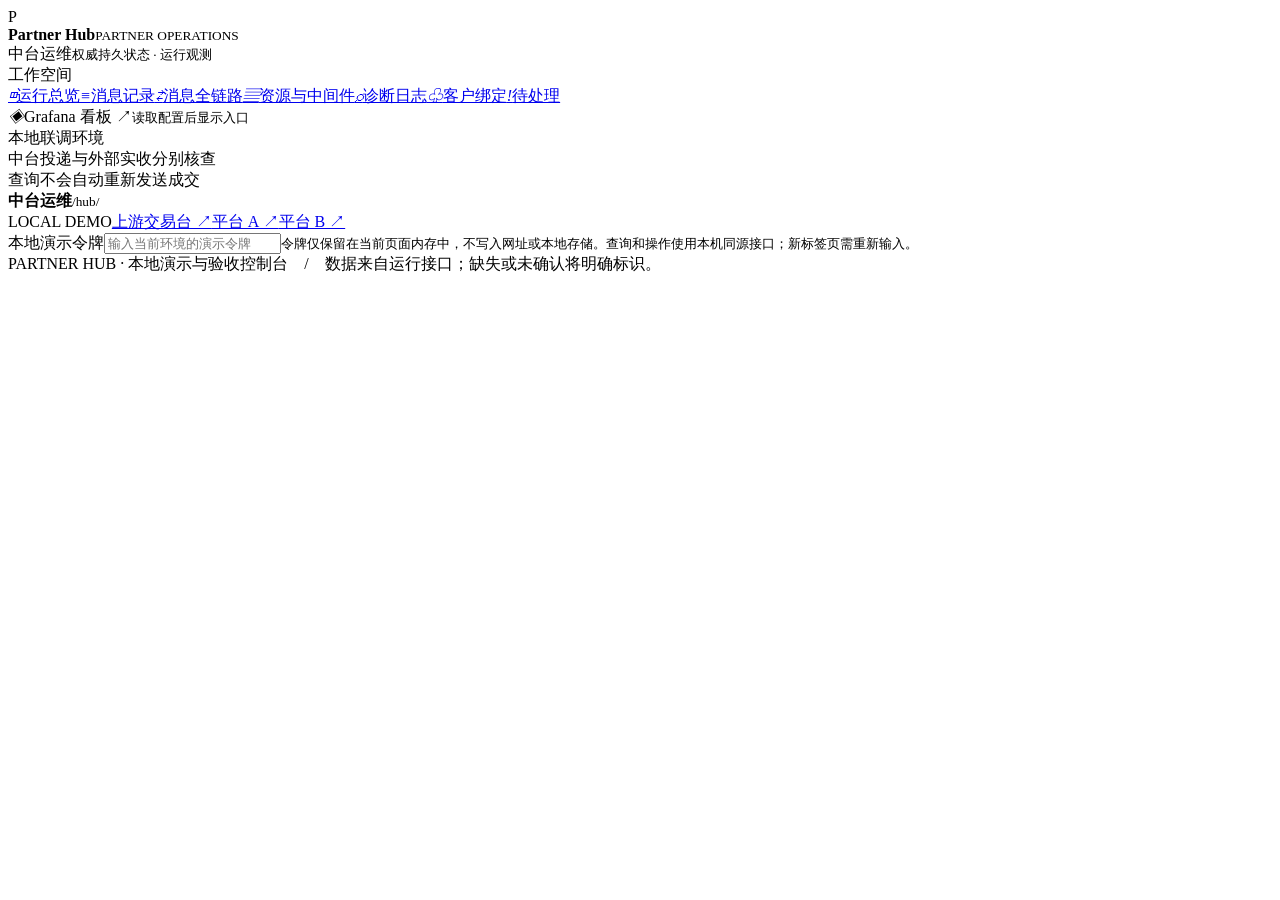
<file: web/hub/index.html>
<!doctype html><html lang="zh-CN"><head><meta charset="utf-8"><meta name="viewport" content="width=device-width,initial-scale=1"><title>中台运维 · Partner Hub</title><style>/*CONSOLE_CSS*/</style></head><body class="hub-console"><aside><div class="brand"><div class="brand-icon">P</div><div><strong>Partner Hub</strong><small>PARTNER OPERATIONS</small></div></div><div class="workspace">中台运维<small>权威持久状态 · 运行观测</small></div><div class="nav-label">工作空间</div><nav><a class="nav-item" href="#overview" data-nav="overview"><i aria-hidden="true">◫</i><span>运行总览</span></a><a class="nav-item" href="#messages" data-nav="messages"><i aria-hidden="true">≡</i><span>消息记录</span></a><a class="nav-item" href="#chain" data-nav="chain"><i aria-hidden="true">⇄</i><span>消息全链路</span></a><a class="nav-item" href="#infra" data-nav="infra"><i aria-hidden="true">▤</i><span>资源与中间件</span></a><a class="nav-item" href="#logs" data-nav="logs"><i aria-hidden="true">⌕</i><span>诊断日志</span></a><a class="nav-item" href="#bindings" data-nav="bindings"><i aria-hidden="true">♧</i><span>客户绑定</span></a><a class="nav-item" href="#attention" data-nav="attention"><i aria-hidden="true">!</i><span>待处理</span></a><div class="nav-external"><a id="grafana-link" class="nav-item" target="_blank" rel="noopener noreferrer" aria-disabled="true"><i aria-hidden="true">◈</i><span>Grafana 看板 ↗</span></a><small id="grafana-status">读取配置后显示入口</small></div></nav><div class="sidebar-foot">本地联调环境<br>中台投递与外部实收分别核查<br>查询不会自动重新发送成交</div></aside><header class="topbar"><div><strong>中台运维</strong><small>/hub/</small></div><div class="toplinks"><span class="env">LOCAL DEMO</span><a href="/mock/upstream/" target="_blank" rel="noopener noreferrer">上游交易台 ↗</a><a href="/mock/p1/" target="_blank" rel="noopener noreferrer">平台 A ↗</a><a href="/mock/p2/" target="_blank" rel="noopener noreferrer">平台 B ↗</a></div></header><main><section class="panel token-panel"><div class="panel-body"><label>本地演示令牌<input id="token" type="password" autocomplete="off" placeholder="输入当前环境的演示令牌"></label><small>令牌仅保留在当前页面内存中，不写入网址或本地存储。查询和操作使用本机同源接口；新标签页需重新输入。</small></div></section><div data-view="overview" data-title="运行总览" hidden><div class="heading"><div><div class="eyebrow">PARTNER HUB / LOCAL WORKSPACE</div><h1>运行总览</h1><p>监控中台接入、路由、投递与归档，以及自身依赖的 MySQL / Redis / Kafka；平台结果仅表示中台观察到的投递事实。</p></div></div><div class="buttons snapshot-toolbar"><label>观察窗口<select id="metric-window"><option value="15m">最近 15 分钟</option><option value="1h">最近 1 小时</option><option value="6h">最近 6 小时</option></select></label><button id="refresh-metrics" class="primary">刷新运行快照</button></div><p id="metrics-status" role="status">尚未查询；页面只读取后台缓存，不直接探测依赖。</p><div id="metric-overview" class="cards"></div><section class="panel" id="trend-section"><div class="panel-head"><div><h2>入口速率历史</h2></div></div><div class="panel-body"><div id="metric-trend" class="empty">暂无趋势；等待真实采样积累。</div><small>折线来自 Prometheus 历史采样；横轴为实际时间，纵轴为每秒请求数。缺失采样保留断点，刷新读取后台缓存。</small></div></section><section class="panel" id="health-section"><div class="panel-head"><div><h2>依赖与链路健康</h2></div></div><div class="panel-body"><p class="muted">仅中台实例、业务后台采样与自有中间件。采样正常不等于平台投递成功，也不代表外部平台内部健康。</p><div id="metric-health" class="empty">尚未查询</div></div></section><section class="panel"><div class="panel-head"><div><h2>业务链路关键指标</h2></div></div><div class="panel-body"><div class="flow"><div class="flow-node">入口接收<br><small>全输入 / 拒绝 / 未确认</small></div><span class="flow-arrow">→</span><div class="flow-node">绑定路由<br><small>权威关系与固定目标</small></div><span class="flow-arrow">→</span><div class="flow-node">A / B 首轮投递<br><small>按平台和投递结果</small></div><span class="flow-arrow">→</span><div class="flow-node">归档 / 有限恢复<br><small>责任保存与后续尝试</small></div></div><div id="business-charts" class="business-charts"></div><details id="business-raw"><summary>查看指标明细与原始维度</summary><div id="metric-business"></div></details></div></section></div><div data-view="messages" data-title="消息记录" hidden><div class="heading"><div><div class="eyebrow">PARTNER HUB / LOCAL WORKSPACE</div><h1>消息记录</h1><p>已接管成交与诊断记录分别展示。traceId 可能重复，查询返回所有匹配的分页记录。</p></div></div><section class="panel"><div class="panel-head"><div><h2>查询消息与投递</h2></div></div><div class="panel-body"><form id="form"><label>记录类型<select id="kind"><option value="messages">成交消息</option><option value="deliveries">平台投递任务</option><option value="anomalies">接入异常</option></select></label><label>平台<select id="platform"><option value="">全部</option><option value="PLATFORM_A">平台 A</option><option value="PLATFORM_B">平台 B</option></select></label><label>客户号<input id="client" maxlength="128"></label><label>traceId · 精确匹配<input id="trace-filter" maxlength="128"></label><label>当前消息状态<select id="status-filter"><option value="">全部</option><option value="SUCCEEDED">投递成功</option><option value="RECOVERY_PENDING">恢复中</option><option value="NEEDS_ATTENTION">待人工处理</option><option value="NO_ROUTE">无投递目标</option></select></label><label>起始时间<input id="from-filter" type="datetime-local"></label><label>结束时间<input id="to-filter" type="datetime-local"></label><label>标识查询<input id="id" maxlength="128" placeholder="msgId / deliveryId / eventId"></label><label>标识类型<select id="detail"><option value="message">消息详情</option><option value="attempts">投递尝试</option><option value="event">绑定事件</option></select></label><button id="query" type="submit">查询持久记录</button></form></div></section><section class="panel"><div class="panel-head"><div><h2>查询结果</h2></div></div><div class="panel-body"><p id="status" role="status">等待查询</p><div id="message-table" class="empty">输入筛选条件后查询；查询不会发起投递。</div><div class="table-foot"><span>每页 20 条；当前状态与首轮事实分别保留。</span><div class="buttons"><button id="next" disabled>下一页</button><button id="poll">刷新 10 次</button><button id="stop">停止刷新</button></div></div><details><summary>原始响应 · 辅助核查</summary><pre id="result"></pre></details></div></section></div><div data-view="chain" data-title="消息全链路" hidden><div class="heading"><div><div class="eyebrow">PARTNER HUB / LOCAL WORKSPACE</div><h1>消息全链路</h1><p>仅展示已记录的时间和事实；外部实际接收通过独立平台接口核查。</p></div></div><section class="panel"><div class="panel-head"><div><h2>查找一条成交</h2></div></div><div class="panel-body"><form id="chain-form"><label>查找方式<select id="chain-kind"><option value="msgId">消息标识 msgId</option><option value="traceId">跟踪标识 Trace ID</option></select></label><label><span id="chain-query-label">完整 msgId</span><input id="chain-id" maxlength="128" size="42" required placeholder="输入完整消息标识"></label><button id="load-chain" type="submit">查询完整链路</button></form><p id="chain-status" role="status">支持 msgId 或 Trace ID 精确查找；相同 Trace ID 的消息分别查看。</p><div id="chain-trace-results" hidden><p id="chain-match-status" role="status"></p><div id="chain-matches"></div><button id="chain-trace-next" type="button" disabled>下一页匹配消息</button></div></div></section><div id="chain-detail"></div><div id="chain-waterfall"></div><div id="attempts-detail"></div><section class="panel"><div class="panel-head"><div><h2>相关实际接收</h2></div></div><div class="panel-body"><div id="related-receipts" class="empty">选择某个平台的固定 UID 查询。UID + traceId 不能唯一匹配某条消息或某次重试。</div></div></section></div><div data-view="infra" data-title="资源与中间件" hidden><div class="heading"><div><div class="eyebrow">PARTNER HUB / LOCAL WORKSPACE</div><h1>资源与中间件</h1><p>按中台实例对比进程资源，查看自有 MySQL / Redis / Kafka。外部平台内部资源不纳入本页，未采集与不可用不会伪装为零。</p></div></div><section class="panel"><div class="panel-head"><div><h2>资源快照</h2></div></div><div class="panel-body"><div class="buttons"><button id="refresh-infra" class="primary">刷新资源快照</button></div><p id="infra-status" role="status">尚未查询</p><div class="tabs"><button data-infra="instances" aria-selected="true">应用实例</button><button data-infra="mysql">MySQL</button><button data-infra="redis">Redis</button><button data-infra="kafka">Kafka</button></div><div class="infra-toolbar"><div class="tabs" aria-label="资源展示方式"><button data-infra-mode="compare" aria-pressed="true">实例对比</button><button data-infra-mode="detail" aria-pressed="false">单实例详情</button></div><label id="infra-instance-label" hidden>选择实例<select id="infra-instance" aria-label="选择实例"></select></label></div><p class="muted">两种视图共用当前快照，切换不重新采样。共享资源单独展示，不重复计入实例。</p><div id="infra-metrics">尚无样本</div><div class="note">宿主机磁盘、Docker 容器实际限额与 Kafka JVM / GC：当前未采集。不把 Redis 配置 maxmemory 或 Kafka Xmx 当作容器资源上限。</div></div></section><section class="panel"><div class="panel-head"><div><h2>平台发送配置</h2></div></div><div class="panel-body"><button id="load-platforms">读取本实例配置</button><p class="muted">已暂停表示本实例停止该平台发送和恢复领取；已有任务仍保留。启动配置状态不等于实际发送结果。</p><div id="runtime-facts"></div><details><summary>实例配置原始响应</summary><pre id="platform-status">尚未读取平台配置</pre></details></div></section></div><div data-view="logs" data-title="诊断日志" hidden><div class="heading"><div><div class="eyebrow">PARTNER HUB / LOCAL WORKSPACE</div><h1>诊断日志</h1><p>校验拒绝、限流、接管未确认与关键运行异常。诊断仅保留最近范围，请结合实例与启动标识判断。</p></div></div><section class="panel"><div class="panel-head"><div><h2>最近诊断记录</h2></div></div><div class="panel-body"><form id="diagnostic-form"><label>级别<select id="log-level"><option value="">全部</option><option value="ERROR">错误</option><option value="WARN">警告</option><option value="INFO">信息</option></select></label><label>实例<input id="log-instance" maxlength="128" placeholder="例如 hub-1"></label><label>请求 / 消息标识或关键词<input id="log-q" maxlength="128"></label><label>返回条数<select id="log-limit"><option>20</option><option>50</option><option>100</option></select></label><button id="query-logs" type="submit">查询最近诊断</button></form><p id="diagnostic-status" role="status">尚未查询；这里的拒绝或未确认记录不等于已接管成交。</p><div id="diagnostic-retention" class="note warning">每实例最近 1000 条，重启清空；持续业务历史仍在消息记录中。</div><div id="diagnostics"></div></div></section></div><div data-view="bindings" data-title="客户绑定" hidden><div class="heading"><div><div class="eyebrow">PARTNER HUB / LOCAL WORKSPACE</div><h1>客户绑定</h1><p>这里读取中台权威关系；发布绑定事件请到对应平台页面。</p></div></div><section class="panel"><div class="panel-head"><div><h2>当前有效关系</h2></div></div><div class="panel-body"><form id="hub-binding-form"><label>客户号<input id="hub-binding-client" maxlength="128"></label><label>平台<select id="hub-binding-platform"><option value="">全部</option><option value="PLATFORM_A">平台 A</option><option value="PLATFORM_B">平台 B</option></select></label><label>平台 UID<input id="hub-binding-uid" maxlength="128"></label><button type="submit" id="hub-load-bindings">查询关系</button></form><p id="hub-binding-status" role="status">等待查询</p><div id="hub-bindings"></div><button id="hub-binding-next" disabled>下一页</button><div class="note">解绑仅影响新成交，历史路由与固定 UID 不改变。<a href="/mock/p1/#binding" target="_blank" rel="noopener noreferrer">平台 A 绑定 ↗</a> · <a href="/mock/p2/#binding" target="_blank" rel="noopener noreferrer">平台 B 绑定 ↗</a></div></div></section></div><div data-view="attention" data-title="待处理" hidden><div class="heading"><div><div class="eyebrow">PARTNER HUB / LOCAL WORKSPACE</div><h1>待处理</h1><p>分别查找待人工投递和待人工路由，避免遗漏聚合状态仍为恢复中的成交。</p></div></div><section class="panel"><div class="panel-head"><div><h2>待人工任务</h2></div></div><div class="panel-body"><button id="load-attention" class="primary">刷新待处理</button><p id="attention-status" role="status">等待查询</p><section class="attention-card" aria-labelledby="attention-delivery-title"><h3 id="attention-delivery-title">投递待人工处理</h3><p class="muted">平台投递需要人工核查；修复原因后，可为原任务开启新的恢复周期。</p><p id="attention-deliveries-status" role="status">投递等待查询。</p><div id="attention-deliveries"></div><button id="attention-delivery-next" disabled>下一页投递</button></section><section class="attention-card" aria-labelledby="attention-route-title"><h3 id="attention-route-title">路由待人工处理</h3><p class="muted">路由解析需要人工核查；修复绑定或依赖后重试原消息。无投递目标的消息不补推。</p><p id="attention-routes-status" role="status">路由等待查询。</p><div id="attention-routes"></div><button id="attention-route-next" disabled>下一页路由</button></section></div></section></div><section class="panel" id="manual-panel" hidden><div class="panel-head"><div><h2>人工恢复</h2><p>修复问题后，为待人工任务开启新的恢复周期。</p></div></div><div class="panel-body manual-body"><section class="manual-step"><h3><span>1</span> 核对恢复对象</h3><p class="muted">消息编号（msgId）标识一条成交；投递任务编号（deliveryId）标识该成交向某个平台的投递。一条消息可有多个投递任务。</p><div id="manual-target" class="manual-target"></div></section><section class="manual-step"><h3><span>2</span> 填写修复说明并提交</h3><div class="manual-fields"><label>操作人<input id="operator" maxlength="128" placeholder="填写姓名或工号"></label><label>修复原因<input id="reason" maxlength="512" placeholder="例如：已修复平台连接配置"></label></div><div id="actions" class="buttons manual-actions"></div><p class="muted">保留原成交、固定 UID 和尝试历史。无投递目标的消息不补推。</p></section><section class="manual-step"><h3><span>3</span> 查看操作结果</h3><p id="manual-status" role="status">尚未提交恢复申请。</p><div id="manual-result" class="manual-result"></div><button id="manual-progress" type="button" hidden>查看恢复进度</button><div id="manual-replay" class="note warning" hidden><strong>上次提交结果未确认</strong><p>“确认上次提交”会使用原操作编号（operationId）和原参数重新提交。已保存的申请会返回原结果；未保存的申请可能在此时执行。此操作并非只读查询，请勿另建申请。</p><button id="retry-operation" type="button" disabled hidden>确认上次提交</button></div><details id="manual-technical" class="technical-details"><summary>技术详情 · 操作编号与原始响应</summary><pre id="operation"></pre></details></section></div></section><footer class="page-foot">PARTNER HUB · 本地演示与验收控制台　/　数据来自运行接口；缺失或未确认将明确标识。</footer></main><script>

'use strict';const $=id=>document.getElementById(id);let next='',base='',timer=null,generation=0,busy=false;
let pendingIntent=null,manualBusy=false,actionButtons=[],manualProgress=null,manualEpoch=0;
const manualSnapshots=new WeakMap();
function disableActions(){for(const b of actionButtons)b.disabled=true;}
function manualLine(root,label,value){const row=document.createElement('div'),key=document.createElement('small'),val=document.createElement('strong');key.textContent=label;val.textContent=value||'未记录';row.appendChild(key);row.appendChild(val);root.appendChild(row);}
function showManualTarget(targets){
 $('manual-target').replaceChildren();
 for(const t of targets){const card=document.createElement('div');card.className='manual-target-card';manualLine(card,'恢复类型',t.label);if(t.kind==='deliveries')manualLine(card,'投递任务编号 · deliveryId',t.id);manualLine(card,t.kind==='deliveries'?'所属消息编号 · msgId':'消息编号 · msgId',t.msgId);if(t.uid)manualLine(card,'固定平台 UID',t.uid);$('manual-target').appendChild(card);}
}
function renderActions(data,epoch=manualEpoch){
 // An uncertain intent owns its original context until resolved, even if another query completes.
 if(pendingIntent||manualBusy){disableActions();return;}
 if(data){if(!manualSnapshots.has(data))manualSnapshots.set(data,epoch);epoch=manualSnapshots.get(data);}
 const stale=epoch!==manualEpoch;
 $('actions').replaceChildren();actionButtons=[];manualProgress=null;$('manual-progress').hidden=true;
 $('manual-result').replaceChildren();$('operation').textContent='';$('manual-technical').open=false;
 $('manual-status').textContent=stale?'该任务快照已过期，请刷新查询后再选择恢复。':'尚未提交恢复申请。';
 const seen=new Set(),targets=[];
 function offer(kind,id,msgId,label,uid){
  if(!id||seen.has(kind+id))return;seen.add(kind+id);
  const target={kind,id,msgId,label,uid};targets.push(target);
  const b=document.createElement('button');b.type='button';b.className='primary';b.title=label+' · '+id;b.textContent=label;b.disabled=stale;b.onclick=()=>{if(!b.disabled)return startManual(target);};$('actions').appendChild(b);actionButtons.push(b);
 }
 for(const item of data?(Array.isArray(data.items)?data.items:[data]):[]){
  if(item.routeStatus==='NEEDS_ATTENTION')offer('messages',item.msgId,item.msgId,'恢复消息路由');
  for(const task of [item,...(item.platformResults||[])])if(task.currentState==='NEEDS_ATTENTION')offer('deliveries',task.deliveryId,task.msgId||item.msgId,'恢复'+({PLATFORM_A:'平台 A',PLATFORM_B:'平台 B'}[task.platformId]||task.platformId||'平台')+'投递',task.platformUid);
 }
 // Number repeated labels so multiple tasks from a query remain distinguishable.
 actionButtons.forEach((button,i)=>{if(targets.length>1)button.textContent=(i+1)+'. '+button.textContent;});
 showManualTarget(targets.map((t,i)=>({...t,label:(targets.length>1?(i+1)+'. ':'')+t.label})));
}
async function startManual(target){
 if(manualBusy||pendingIntent)return;
 const operator=$('operator').value,reason=$('reason').value;
 if(!operator.trim()||!reason.trim()){$('manual-status').textContent='请填写操作人和原因。';return;}
 pendingIntent={target,path:target.kind+'/'+encodeURIComponent(target.id)+(target.kind==='deliveries'?'/retry':'/retry-routing'),body:JSON.stringify({operationId:crypto.randomUUID(),operator,reason})};
 showManualTarget([target]);await submitManual();
}
async function submitManual(){
 if(manualBusy||!pendingIntent)return;
 manualBusy=true;manualEpoch++;disableActions();$('retry-operation').disabled=true;$('operator').disabled=true;$('reason').disabled=true;
 const saved=pendingIntent,command=JSON.parse(saved.body);$('operation').textContent=saved.body;$('manual-status').textContent='正在保存原任务的新恢复周期…';
 const c=new AbortController(),timeout=setTimeout(()=>c.abort(),3000);
 try{
  const response=await fetch(new URL('demo/'+saved.path,location.href),{method:'POST',headers:{'X-Demo-Token':$('token').value,'Content-Type':'application/json'},body:saved.body,signal:c.signal,cache:'no-store'}),data=await response.json();
  $('operation').textContent=JSON.stringify({command,result:data},null,2);
  if(response.ok){
   if(!data||data.operationId!==command.operationId||data.targetId!==saved.target.id||data.kind!==(saved.target.kind==='deliveries'?'DELIVERY':'ROUTING')||!Number.isInteger(data.retryCycle)||data.retryCycle<1||data.state!=='PENDING')throw Error('恢复响应不完整或与原申请不符');
   pendingIntent=null;$('manual-status').textContent='新恢复周期已保存，不代表投递成功；请查看恢复进度核对后续结果。';
   $('manual-result').replaceChildren();manualLine($('manual-result'),'申请结果','已保存 · 第 '+data.retryCycle+' 周期');manualLine($('manual-result'),'操作人',command.operator);manualLine($('manual-result'),'修复原因',command.reason);manualLine($('manual-result'),'操作编号 · operationId',command.operationId);
   manualProgress=saved.target.msgId||null;$('manual-progress').hidden=!manualProgress;
  }else if([400,404,409,413,415].includes(response.status)){
   pendingIntent=null;$('manual-status').textContent=response.status===409?'操作冲突或当前状态不允许恢复，请刷新待处理后核查。':response.status===404?'原任务不存在，请核对标识；不自动重交成交。':'操作参数被拒绝，请核对后刷新待处理。';
  }else{$('manual-status').textContent='操作结果未确认（HTTP '+response.status+'），请使用“确认上次提交”继续核查。';}
 }catch(e){$('manual-status').textContent='操作结果未确认，请使用“确认上次提交”继续核查，保留原操作编号和参数。';}
 finally{clearTimeout(timeout);manualEpoch++;manualBusy=false;$('retry-operation').disabled=!pendingIntent;$('retry-operation').hidden=!pendingIntent;$('manual-replay').hidden=!pendingIntent;$('operator').disabled=!!pendingIntent;$('reason').disabled=!!pendingIntent;}
}
$('retry-operation').onclick=submitManual;
$('manual-progress').onclick=()=>{if(manualProgress&&window.ConsoleHub)window.ConsoleHub.openChain(manualProgress);};
$('load-platforms').onclick=async()=>{
 const b=$('load-platforms');if(b.disabled)return;b.disabled=true;const c=new AbortController(),timeout=setTimeout(()=>c.abort(),3000);
 try{const response=await fetch(new URL('demo/runtime',location.href),{headers:{'X-Demo-Token':$('token').value},signal:c.signal,cache:'no-store'}),data=await response.json();$('platform-status').textContent=response.ok?JSON.stringify(data,null,2):'平台配置暂不可用 HTTP '+response.status;if(window.ConsoleHub)window.ConsoleHub.renderRuntime(response.ok?data:null);}
 catch(e){$('platform-status').textContent='平台配置读取未确认，请稍后核查。';}
 finally{clearTimeout(timeout);b.disabled=false;}
};
function stop(){generation++;clearTimeout(timer);timer=null;}
function path(){const id=$('id').value.trim();if(id){return $('detail').value==='attempts'?'deliveries/'+encodeURIComponent(id)+'/attempts':$('detail').value==='event'?'binding-events/'+encodeURIComponent(id):'messages/'+encodeURIComponent(id);}const q=new URLSearchParams({limit:'20'});if($('platform').value)q.set('platformId',$('platform').value);if($('client').value&&['messages','deliveries','bindings'].includes($('kind').value))q.set('clientId',$('client').value);if($('kind').value==='messages'){if($('trace-filter').value)q.set('traceId',$('trace-filter').value);if($('status-filter').value)q.set('status',$('status-filter').value);}if($('from-filter').value)q.set('from',new Date($('from-filter').value).toISOString());if($('to-filter').value)q.set('to',new Date($('to-filter').value).toISOString());return $('kind').value+'?'+q;}
async function run(more=false,version=generation){if(busy)return;renderActions(null);busy=true;$('query').disabled=true;$('poll').disabled=true;$('next').disabled=true;const epoch=manualEpoch,c=new AbortController(),timeout=setTimeout(()=>c.abort(),3000);try{if(!more){base=path();next='';}const suffix=more&&next?'&cursor='+encodeURIComponent(next):'';const response=await fetch(new URL('demo/'+base+suffix,location.href),{headers:{'X-Demo-Token':$('token').value},signal:c.signal,cache:'no-store'}),data=await response.json();if(version!==generation)return;$('result').textContent=JSON.stringify(data,null,2);renderActions(response.ok?data:null,epoch);if(window.ConsoleHub)window.ConsoleHub.renderQuery(response.ok?data:null);next=data.nextCursor||'';$('status').textContent=response.ok?'已取得持久记录 · '+new Date().toLocaleTimeString():response.status===404?'暂无持久记录，可能尚未同步；不自动重交成交。':response.status===503?'查询暂不可用，请保留原标识稍后核查。':'查询失败 HTTP '+response.status;}catch(e){if(version===generation)$('status').textContent='查询未确认：'+e.message;}finally{clearTimeout(timeout);busy=false;$('query').disabled=false;$('poll').disabled=false;$('next').disabled=!next;}}
$('form').onsubmit=e=>{e.preventDefault();stop();run();};$('next').onclick=()=>{stop();run(true);};$('stop').onclick=stop;$('poll').onclick=()=>{stop();const version=generation;let count=10;async function tick(){if(version!==generation)return;await run(false,version);if(--count>0&&version===generation)timer=setTimeout(tick,3000);}tick();};window.addEventListener('pagehide',stop);

</script><script>/*CONSOLE_JS*/</script><script>/*APP_JS*/</script></body></html>
</file>
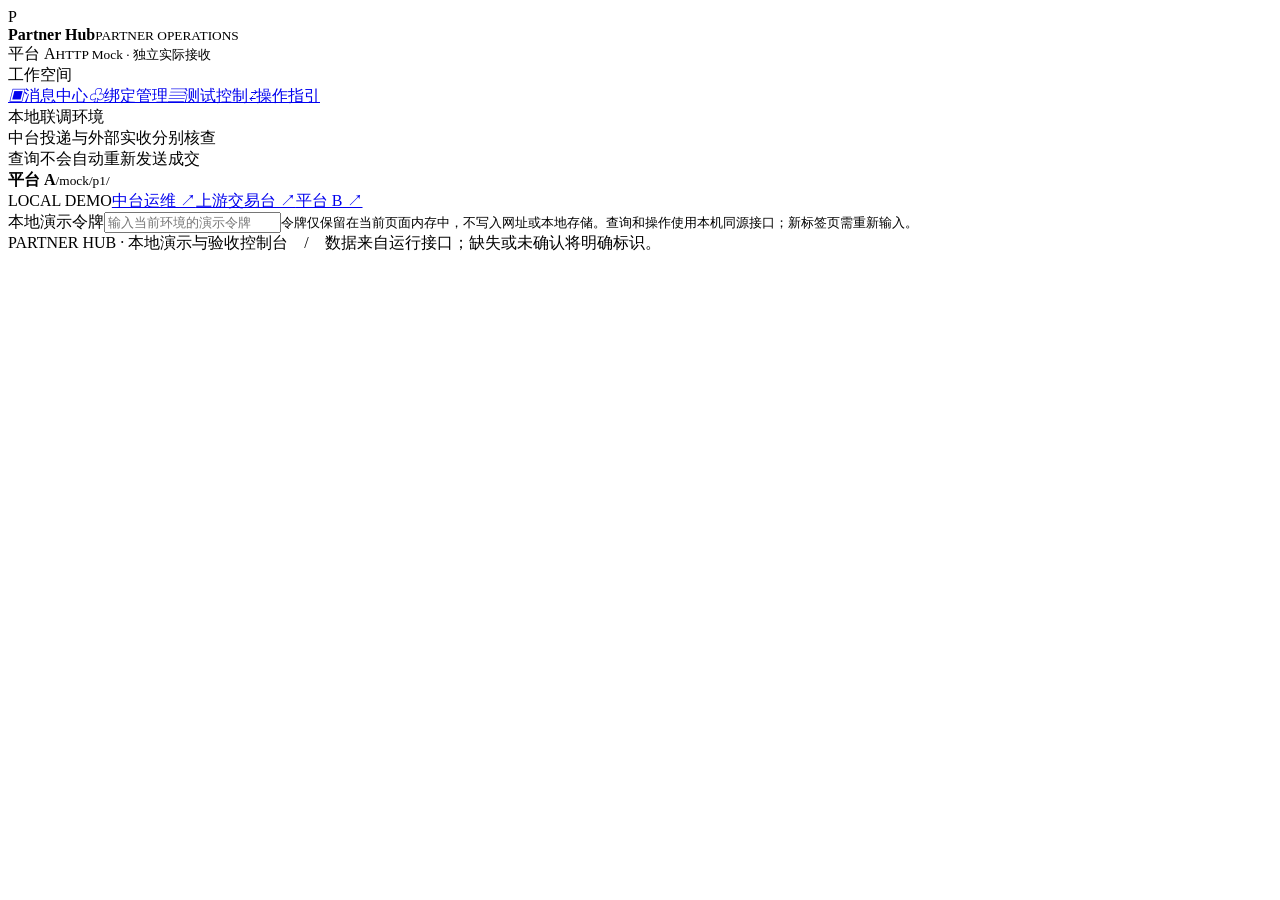
<file: web/platform1/index.html>
<!doctype html><html lang="zh-CN"><head><meta charset="utf-8"><meta name="viewport" content="width=device-width,initial-scale=1"><title>平台 A · Partner Hub</title><style>/*CONSOLE_CSS*/</style></head><body class="platform-console"><aside><div class="brand"><div class="brand-icon">P</div><div><strong>Partner Hub</strong><small>PARTNER OPERATIONS</small></div></div><div class="workspace">平台 A<small>HTTP Mock · 独立实际接收</small></div><div class="nav-label">工作空间</div><nav><a class="nav-item" href="#receipts" data-nav="receipts"><i aria-hidden="true">▣</i><span>消息中心</span></a><a class="nav-item" href="#binding" data-nav="binding"><i aria-hidden="true">♧</i><span>绑定管理</span></a><a class="nav-item" href="#controls" data-nav="controls"><i aria-hidden="true">▤</i><span>测试控制</span></a><a class="nav-item" href="#guide" data-nav="guide"><i aria-hidden="true">⇄</i><span>操作指引</span></a></nav><div class="sidebar-foot">本地联调环境<br>中台投递与外部实收分别核查<br>查询不会自动重新发送成交</div></aside><header class="topbar"><div><strong>平台 A</strong><small>/mock/p1/</small></div><div class="toplinks"><span class="env">LOCAL DEMO</span><a href="/hub/" target="_blank" rel="noopener noreferrer">中台运维 ↗</a><a href="/mock/upstream/" target="_blank" rel="noopener noreferrer">上游交易台 ↗</a><a href="/mock/p2/" target="_blank" rel="noopener noreferrer">平台 B ↗</a></div></header><main><section class="panel token-panel"><div class="panel-body"><label>本地演示令牌<input id="token" type="password" autocomplete="off" placeholder="输入当前环境的演示令牌"></label><small>令牌仅保留在当前页面内存中，不写入网址或本地存储。查询和操作使用本机同源接口；新标签页需重新输入。</small></div></section><div data-view="receipts" data-title="平台 A 消息中心" hidden><div class="heading"><div><div class="eyebrow">PARTNER HUB / LOCAL WORKSPACE</div><h1>平台 A 消息中心</h1><p>查询本平台实际保存的通知，与中台投递状态分别核查。</p></div></div><div class="note">平台 A 在持久保存后返回成功响应；保存后超时或断连仍可能已经实际收到。</div><section class="panel"><div class="panel-head"><div><h2>实际收到的通知</h2><small>独立接收存储 · 不读取中台任务表 · 重复实收逐条保留</small></div></div><div class="toolbar"><label>平台 UID<input id="uid" maxlength="128" placeholder="本平台固定 UID"></label><label>traceId<input id="trace" maxlength="128" placeholder="可选；可能重复"></label><button id="refresh" class="primary">查询 / 刷新</button><button id="poll">自动刷新 10 次</button><button id="stop">停止刷新</button></div><div class="panel-body"><p id="receiptStatus" role="status">等待查询。这里读取本平台独立接收库。</p><div id="receipt-cards"></div><details><summary>接收记录表 · 辅助核查</summary><div id="records"></div></details></div><div class="table-foot"><span>每页 20 条，最多显示 100 条；刷新未出现新实收不代表未发送。</span><button id="next" disabled>下一页</button></div></section></div><div data-view="binding" data-title="平台 A · 绑定管理" hidden><div class="heading"><div><div class="eyebrow">PARTNER HUB / LOCAL WORKSPACE</div><h1>平台 A · 绑定管理</h1><p>发布本平台客户绑定事件，继续核查权威处理结果。</p></div></div><section class="panel"><div class="panel-head"><div><h2>绑定 / 解绑客户</h2></div></div><div class="panel-body"><div class="note">PUBLISHED 只表示事件已提交 Broker。只有中台权威 APPLIED 才能确认生效。解绑不改变旧成交固定 UID；新绑定不会补推旧 NO_ROUTE。</div><form id="binding" class="form-grid"><label>内部客户号<input id="clientId" required maxlength="128" placeholder="例如 000123"></label><label>本平台 UID<input id="platformUid" required maxlength="128" placeholder="平台 A 的客户标识"></label><label>操作<select id="eventType"><option value="BIND">绑定 · BIND</option><option value="UNBIND">解绑 · UNBIND</option></select></label><div class="form-footer"><button id="submit" type="submit">发布绑定事件</button><button id="check" type="button" disabled>查询上次事件结果</button></div></form><p id="bindingStatus" role="status">等待操作</p><div id="binding-facts"></div><details><summary>事件原始响应 · 辅助核查</summary><pre id="bindingResult"></pre></details></div></section><section class="panel"><div class="panel-head"><div><h2>查询当前有效关系</h2></div></div><div class="panel-body"><div class="toolbar"><label>客户号<input id="binding-client" maxlength="128"></label><button id="load-bindings">查询权威绑定</button></div><p id="binding-query-status" role="status">查询对应客户在本平台的权威关系。</p><div id="current-bindings"></div></div></section></div><div data-view="controls" data-title="平台 A · 测试控制" hidden><div class="heading"><div><div class="eyebrow">PARTNER HUB / LOCAL WORKSPACE</div><h1>平台 A · 测试控制</h1><p>使用现有服务支持的测试能力，明确外部接收与中台确认的区别。</p></div></div><section class="panel"><div class="panel-head"><div><h2>HTTP 接收故障模式</h2></div></div><div class="panel-body"><div class="note">平台 A 的故障模式由服务启动参数固定。本页没有动态切换接口，当前进程模式尚未提供读取接口。</div><div class="table-wrap"><table><thead><tr><th>启动模式</th><th>外部行为</th><th>核查重点</th></tr></thead><tbody><tr><td>accept</td><td>持久保存后成功响应</td><td>中台 SUCCESS 与实收分别核对</td></tr><tr><td>reject-busy</td><td>保存前返回 429 / BUSY</td><td>重试前确认故障已解除</td></tr><tr><td>persist-delay</td><td>保存后延迟响应</td><td>可能 UNKNOWN；先核对实际接收</td></tr><tr><td>persist-disconnect</td><td>保存后断开连接</td><td>结果未确认可能已经收到；重复单独保存</td></tr></tbody></table></div><p class="muted">如需演练，按项目部署指引调整本地 Mock 启动配置并重启。此页面不修改部署、不显示服务凭证。</p></div></section></div><div data-view="guide" data-title="操作指引" hidden><div class="heading"><div><div class="eyebrow">PARTNER HUB / LOCAL WORKSPACE</div><h1>操作指引</h1><p>先确认关系，再提交新成交，最后分别核对中台与本平台。</p></div></div><div class="stepper"><div class="step"><b>1</b>确认客户绑定</div><div class="step"><b>2</b>提交新成交</div><div class="step"><b>3</b>核对链路与实收</div></div><section class="panel"><div class="panel-head"><div><h2>01 · 分别确认两个平台的关系</h2></div></div><div class="panel-body"><p>同一个内部客户可以分别绑定 A / B 的平台 UID。发布事件后等待中台权威 APPLIED，不把 PUBLISHED 当作绑定生效。</p><div class="buttons"><a href="/mock/p1/#binding" target="_blank" rel="noopener noreferrer">平台 A 绑定 ↗</a><a href="/mock/p2/#binding" target="_blank" rel="noopener noreferrer">平台 B 绑定 ↗</a></div></div></section><section class="panel"><div class="panel-head"><div><h2>02 · 在上游生成新成交</h2></div></div><div class="panel-body"><p>新绑定只影响新成交，旧 NO_ROUTE 不补推。上游每次生成唯一 msgId；结果未确认时保留标识继续查询，不自动重交。</p><a href="/mock/upstream/#generate" target="_blank" rel="noopener noreferrer">打开上游交易台 ↗</a></div></section><section class="panel"><div class="panel-head"><div><h2>03 · 分开核对中台状态与外部接收</h2></div></div><div class="panel-body"><p>中台查看首轮事实、固定 UID、当前恢复状态和尝试。平台消息中心读取独立接收库。B 的 SUCCESS 表示 Broker ACK，消费暂停时暂时没有实收完全可能。</p><a href="/hub/#messages" target="_blank" rel="noopener noreferrer">打开中台消息记录 ↗</a><div class="note warning">traceId 可能重复，UID + traceId 仅用于相关实收查询，不能唯一归属某条成交或某次重试。</div></div></section></div><footer class="page-foot">PARTNER HUB · 本地演示与验收控制台　/　数据来自运行接口；缺失或未确认将明确标识。</footer></main><script>

'use strict';
const $=id=>document.getElementById(id);
let cursor='',activeQuery=null,receiptBusy=false,eventBusy=false,eventId='',receiptGeneration=0,receiptTimer=null,eventTimer=null,receiptRounds=0,eventRounds=0;
async function api(path,method='GET',body){const c=new AbortController(),timer=setTimeout(()=>c.abort(),5000);try{const response=await fetch(new URL(path,location.href),{method,headers:{'X-Demo-Token':$('token').value,'Content-Type':'application/json'},body:body?JSON.stringify(body):undefined,signal:c.signal,cache:'no-store'});const data=await response.json();return {response,data};}finally{clearTimeout(timer);}}
function stopReceipts(){clearTimeout(receiptTimer);receiptTimer=null;receiptRounds=0;receiptGeneration++;}
function draw(items){const table=document.createElement('table'),head=document.createElement('tr');for(const title of ['receiveId / 接收时间','UID / traceId','实际报文']){const cell=document.createElement('th');cell.textContent=title;head.append(cell);}table.append(head);for(const item of items.slice(0,100)){const tr=document.createElement('tr');for(const value of [item.receiveId+'\n'+item.receivedAt,item.userUid+'\n'+item.traceId,JSON.stringify(item.payload,null,2)]){const td=document.createElement('td');td.textContent=value;tr.append(td);}table.append(tr);}$('records').replaceChildren(table);}
let visible=[];
async function receipts(next=false,generation=receiptGeneration){if(receiptBusy)return;receiptBusy=true;$('refresh').disabled=true;$('poll').disabled=true;$('next').disabled=true;try{if(!next){activeQuery={uid:$('uid').value,traceId:$('trace').value};cursor='';}const query=new URLSearchParams({...activeQuery,limit:'20'});if(next&&cursor)query.set('cursor',cursor);const {response,data}=await api('demo/received?'+query);if(generation!==receiptGeneration)return;if(!response.ok)throw Error('查询失败 HTTP '+response.status+' '+(data.code||''));visible=next?visible.concat(data.items).slice(0,100):data.items;cursor=data.nextCursor||'';draw(visible);$('receiptStatus').textContent='本平台实际接收 '+visible.length+' 条（当前过滤）；'+new Date().toLocaleTimeString();}catch(e){if(generation===receiptGeneration)$('receiptStatus').textContent=e.message+'；当前结果未更新，请人工刷新。';}finally{receiptBusy=false;$('refresh').disabled=false;$('poll').disabled=false;$('next').disabled=!cursor||visible.length>=100;}}
$('refresh').onclick=()=>{stopReceipts();receipts();};$('next').onclick=()=>receipts(true);
$('poll').onclick=()=>{stopReceipts();receiptRounds=10;const generation=receiptGeneration;async function tick(){if(generation!==receiptGeneration)return;await receipts(false,generation);if(generation===receiptGeneration&&--receiptRounds>0)receiptTimer=setTimeout(tick,3000);}tick();};$('stop').onclick=()=>{stopReceipts();$('receiptStatus').textContent+='；已停止自动刷新';};
async function check(){if(!eventId||eventBusy)return;eventBusy=true;$('submit').disabled=true;let pending=true;try{const {response,data}=await api('demo/binding-events/'+encodeURIComponent(eventId));$('bindingResult').textContent=JSON.stringify(data,null,2);if(response.status===404){$('bindingStatus').textContent='等待消费 / 权威记录暂未可用；不自动重新发布。';}else if(!response.ok){$('bindingStatus').textContent='结果未确认 HTTP '+response.status+'；请人工核查，不自动重新发布。';}else{const outcome=data.outcome||(typeof data.result==='string'?data.result:data.result?.outcome);pending=!['APPLIED','NO_CHANGE','CONFLICT','UID_MISMATCH'].includes(outcome);$('bindingStatus').textContent=pending?'权威响应尚无已知处理结果，继续等待 / 请核查。':({APPLIED:'权威事件已处理；绑定或解绑已生效。',NO_CHANGE:'权威事件已处理：关系未改变。',CONFLICT:'绑定冲突，原关系保留。',UID_MISMATCH:'解绑 UID 不匹配，原关系保留。'})[outcome];}}catch(e){$('bindingStatus').textContent='结果未确认：'+e.message+'；不自动重新发布。';}finally{eventBusy=false;$('submit').disabled=false;if(pending&&--eventRounds>0)eventTimer=setTimeout(check,1000);}}
$('binding').onsubmit=async e=>{e.preventDefault();clearTimeout(eventTimer);eventRounds=0;$('submit').disabled=true;$('check').disabled=true;eventId=crypto.randomUUID();$('bindingStatus').textContent='正在发布；等待 Broker 确认，尚未生效。';const operation={eventId,eventType:$('eventType').value,clientId:$('clientId').value,platformUid:$('platformUid').value,occurredAt:Date.now()};$('bindingResult').textContent=JSON.stringify(operation,null,2);try{const {response,data}=await api('demo/binding-events','POST',operation);$('bindingResult').textContent=JSON.stringify(data,null,2);if(response.status===202&&data.status==='PUBLISHED'){$('bindingStatus').textContent='PUBLISHED：Broker 已提交，等待中台消费结果；尚未确认生效。';eventRounds=20;eventTimer=setTimeout(check,1000);}else{$('bindingStatus').textContent='发布未确认 / 被拒绝 HTTP '+response.status+'；只查询，不自动重新发布。';}}catch(error){$('bindingStatus').textContent='发布未确认：'+error.message+'；只查询上方 eventId，不自动重发。';}finally{$('submit').disabled=false;$('check').disabled=false;}};
$('check').onclick=()=>{clearTimeout(eventTimer);eventRounds=1;check();};window.addEventListener('pagehide',()=>{stopReceipts();clearTimeout(eventTimer);eventRounds=0;});

</script><script>/*CONSOLE_JS*/</script><script>/*APP_JS*/</script></body></html>
</file>
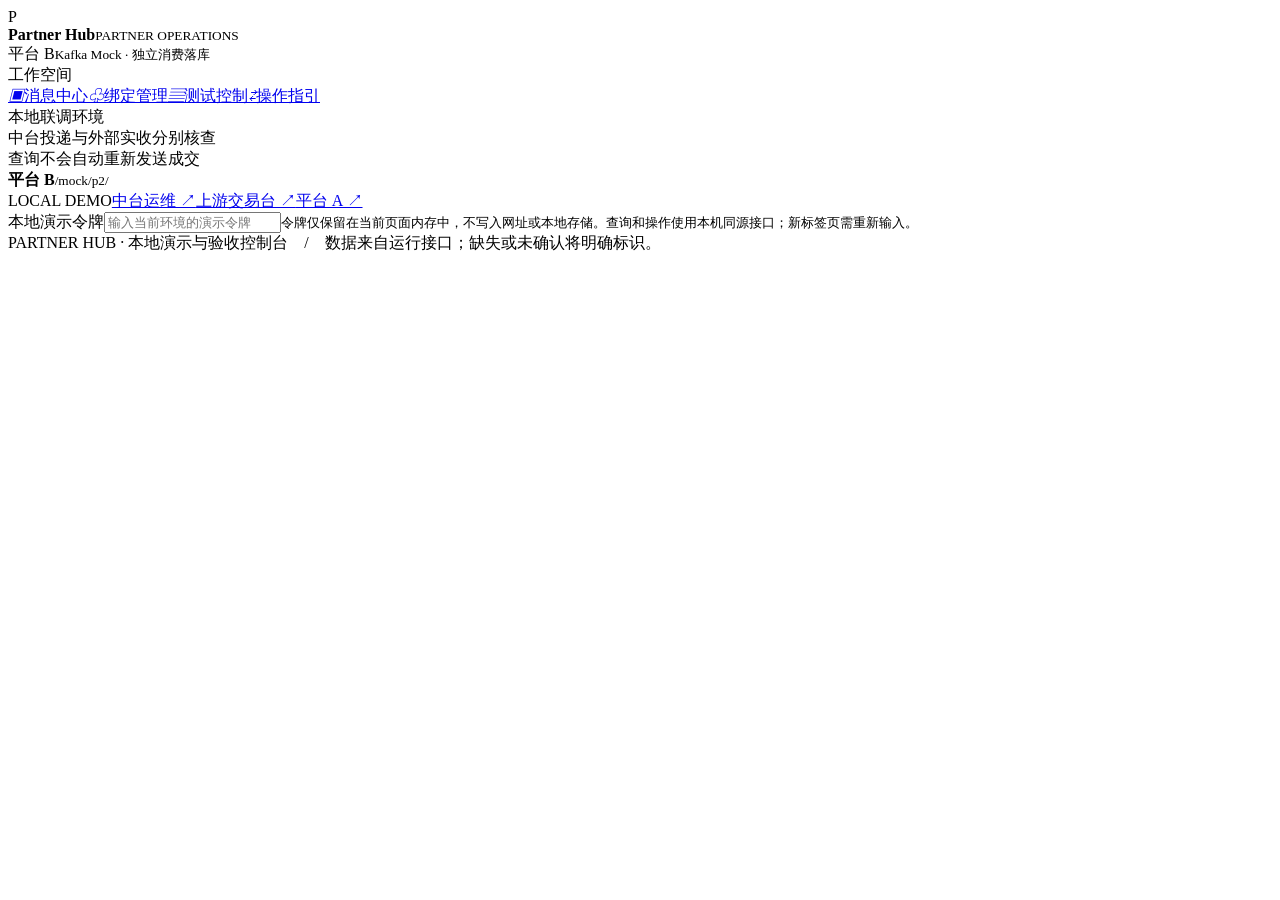
<file: web/platform2/index.html>
<!doctype html><html lang="zh-CN"><head><meta charset="utf-8"><meta name="viewport" content="width=device-width,initial-scale=1"><title>平台 B · Partner Hub</title><style>/*CONSOLE_CSS*/</style></head><body class="platform-console"><aside><div class="brand"><div class="brand-icon">P</div><div><strong>Partner Hub</strong><small>PARTNER OPERATIONS</small></div></div><div class="workspace">平台 B<small>Kafka Mock · 独立消费落库</small></div><div class="nav-label">工作空间</div><nav><a class="nav-item" href="#receipts" data-nav="receipts"><i aria-hidden="true">▣</i><span>消息中心</span></a><a class="nav-item" href="#binding" data-nav="binding"><i aria-hidden="true">♧</i><span>绑定管理</span></a><a class="nav-item" href="#controls" data-nav="controls"><i aria-hidden="true">▤</i><span>测试控制</span></a><a class="nav-item" href="#guide" data-nav="guide"><i aria-hidden="true">⇄</i><span>操作指引</span></a></nav><div class="sidebar-foot">本地联调环境<br>中台投递与外部实收分别核查<br>查询不会自动重新发送成交</div></aside><header class="topbar"><div><strong>平台 B</strong><small>/mock/p2/</small></div><div class="toplinks"><span class="env">LOCAL DEMO</span><a href="/hub/" target="_blank" rel="noopener noreferrer">中台运维 ↗</a><a href="/mock/upstream/" target="_blank" rel="noopener noreferrer">上游交易台 ↗</a><a href="/mock/p1/" target="_blank" rel="noopener noreferrer">平台 A ↗</a></div></header><main><section class="panel token-panel"><div class="panel-body"><label>本地演示令牌<input id="token" type="password" autocomplete="off" placeholder="输入当前环境的演示令牌"></label><small>令牌仅保留在当前页面内存中，不写入网址或本地存储。查询和操作使用本机同源接口；新标签页需重新输入。</small></div></section><div data-view="receipts" data-title="平台 B 消息中心" hidden><div class="heading"><div><div class="eyebrow">PARTNER HUB / LOCAL WORKSPACE</div><h1>平台 B 消息中心</h1><p>查询本平台实际保存的通知，与中台投递状态分别核查。</p></div></div><div class="note">Kafka Broker 确认与消费落库分开。暂停消费者时，消息可能已经发送但尚未出现实收。</div><section class="panel"><div class="panel-head"><div><h2>实际收到的通知</h2><small>独立接收存储 · 不读取中台任务表 · 重复实收逐条保留</small></div></div><div class="toolbar"><label>平台 UID<input id="uid" maxlength="128" placeholder="本平台固定 UID"></label><label>traceId<input id="trace" maxlength="128" placeholder="可选；可能重复"></label><button id="refresh" class="primary">查询 / 刷新</button><button id="poll">自动刷新 10 次</button><button id="stop">停止刷新</button></div><div class="panel-body"><p id="receiptStatus" role="status">等待查询。这里读取本平台独立接收库。</p><div id="receipt-cards"></div><details><summary>接收记录表 · 辅助核查</summary><div id="records"></div></details></div><div class="table-foot"><span>每页 20 条，最多显示 100 条；刷新未出现新实收不代表未发送。</span><button id="next" disabled>下一页</button></div></section></div><div data-view="binding" data-title="平台 B · 绑定管理" hidden><div class="heading"><div><div class="eyebrow">PARTNER HUB / LOCAL WORKSPACE</div><h1>平台 B · 绑定管理</h1><p>发布本平台客户绑定事件，继续核查权威处理结果。</p></div></div><section class="panel"><div class="panel-head"><div><h2>绑定 / 解绑客户</h2></div></div><div class="panel-body"><div class="note">PUBLISHED 只表示事件已提交 Broker。只有中台权威 APPLIED 才能确认生效。解绑不改变旧成交固定 UID；新绑定不会补推旧 NO_ROUTE。</div><form id="binding" class="form-grid"><label>内部客户号<input id="clientId" required maxlength="128" placeholder="例如 000123"></label><label>本平台 UID<input id="platformUid" required maxlength="128" placeholder="平台 B 的客户标识"></label><label>操作<select id="eventType"><option value="BIND">绑定 · BIND</option><option value="UNBIND">解绑 · UNBIND</option></select></label><div class="form-footer"><button id="submit" type="submit">发布绑定事件</button><button id="check" type="button" disabled>查询上次事件结果</button></div></form><p id="bindingStatus" role="status">等待操作</p><div id="binding-facts"></div><details><summary>事件原始响应 · 辅助核查</summary><pre id="bindingResult"></pre></details></div></section><section class="panel"><div class="panel-head"><div><h2>查询当前有效关系</h2></div></div><div class="panel-body"><div class="toolbar"><label>客户号<input id="binding-client" maxlength="128"></label><button id="load-bindings">查询权威绑定</button></div><p id="binding-query-status" role="status">查询对应客户在本平台的权威关系。</p><div id="current-bindings"></div></div></section></div><div data-view="controls" data-title="平台 B · 测试控制" hidden><div class="heading"><div><div class="eyebrow">PARTNER HUB / LOCAL WORKSPACE</div><h1>平台 B · 测试控制</h1><p>使用现有服务支持的测试能力，明确外部接收与中台确认的区别。</p></div></div><section class="panel"><div class="panel-head"><div><h2>Kafka 独立消费者</h2></div></div><div class="panel-body"><div class="buttons"><button id="load-consumer">读取当前消费状态</button><button id="pause-consumer" disabled>暂停消费</button><button id="resume-consumer" disabled>恢复消费</button></div><div id="consumer-status" class="consumer-state-card" role="status" aria-live="polite" data-state="unread"><span class="consumer-state-icon" aria-hidden="true">○</span><div><small>独立消费者状态</small><strong id="consumer-state-title">尚未读取</strong><p id="consumer-state-description">读取当前状态后才能暂停或恢复消费。</p></div></div><div class="note warning">暂停独立消费者不影响中台向 Broker 写入。中台 SUCCESS 仅代表 Broker ACK，恢复消费后继续查询本平台实际接收。操作响应不明时先读取状态，不自动重发控制命令。</div></div></section></div><div data-view="guide" data-title="操作指引" hidden><div class="heading"><div><div class="eyebrow">PARTNER HUB / LOCAL WORKSPACE</div><h1>操作指引</h1><p>先确认关系，再提交新成交，最后分别核对中台与本平台。</p></div></div><div class="stepper"><div class="step"><b>1</b>确认客户绑定</div><div class="step"><b>2</b>提交新成交</div><div class="step"><b>3</b>核对链路与实收</div></div><section class="panel"><div class="panel-head"><div><h2>01 · 分别确认两个平台的关系</h2></div></div><div class="panel-body"><p>同一个内部客户可以分别绑定 A / B 的平台 UID。发布事件后等待中台权威 APPLIED，不把 PUBLISHED 当作绑定生效。</p><div class="buttons"><a href="/mock/p1/#binding" target="_blank" rel="noopener noreferrer">平台 A 绑定 ↗</a><a href="/mock/p2/#binding" target="_blank" rel="noopener noreferrer">平台 B 绑定 ↗</a></div></div></section><section class="panel"><div class="panel-head"><div><h2>02 · 在上游生成新成交</h2></div></div><div class="panel-body"><p>新绑定只影响新成交，旧 NO_ROUTE 不补推。上游每次生成唯一 msgId；结果未确认时保留标识继续查询，不自动重交。</p><a href="/mock/upstream/#generate" target="_blank" rel="noopener noreferrer">打开上游交易台 ↗</a></div></section><section class="panel"><div class="panel-head"><div><h2>03 · 分开核对中台状态与外部接收</h2></div></div><div class="panel-body"><p>中台查看首轮事实、固定 UID、当前恢复状态和尝试。平台消息中心读取独立接收库。B 的 SUCCESS 表示 Broker ACK，消费暂停时暂时没有实收完全可能。</p><a href="/hub/#messages" target="_blank" rel="noopener noreferrer">打开中台消息记录 ↗</a><div class="note warning">traceId 可能重复，UID + traceId 仅用于相关实收查询，不能唯一归属某条成交或某次重试。</div></div></section></div><footer class="page-foot">PARTNER HUB · 本地演示与验收控制台　/　数据来自运行接口；缺失或未确认将明确标识。</footer></main><script>

'use strict';
const $=id=>document.getElementById(id);
let cursor='',activeQuery=null,receiptBusy=false,eventBusy=false,eventId='',receiptGeneration=0,receiptTimer=null,eventTimer=null,receiptRounds=0,eventRounds=0;
async function api(path,method='GET',body){const c=new AbortController(),timer=setTimeout(()=>c.abort(),5000);try{const response=await fetch(new URL(path,location.href),{method,headers:{'X-Demo-Token':$('token').value,'Content-Type':'application/json'},body:body?JSON.stringify(body):undefined,signal:c.signal,cache:'no-store'});const data=await response.json();return {response,data};}finally{clearTimeout(timer);}}
function stopReceipts(){clearTimeout(receiptTimer);receiptTimer=null;receiptRounds=0;receiptGeneration++;}
function draw(items){const table=document.createElement('table'),head=document.createElement('tr');for(const title of ['receiveId / 接收时间','UID / traceId','实际报文']){const cell=document.createElement('th');cell.textContent=title;head.append(cell);}table.append(head);for(const item of items.slice(0,100)){const tr=document.createElement('tr');for(const value of [item.receiveId+'\n'+item.receivedAt,item.userUid+'\n'+item.traceId,JSON.stringify(item.payload,null,2)]){const td=document.createElement('td');td.textContent=value;tr.append(td);}table.append(tr);}$('records').replaceChildren(table);}
let visible=[];
async function receipts(next=false,generation=receiptGeneration){if(receiptBusy)return;receiptBusy=true;$('refresh').disabled=true;$('poll').disabled=true;$('next').disabled=true;try{if(!next){activeQuery={uid:$('uid').value,traceId:$('trace').value};cursor='';}const query=new URLSearchParams({...activeQuery,limit:'20'});if(next&&cursor)query.set('cursor',cursor);const {response,data}=await api('demo/received?'+query);if(generation!==receiptGeneration)return;if(!response.ok)throw Error('查询失败 HTTP '+response.status+' '+(data.code||''));visible=next?visible.concat(data.items).slice(0,100):data.items;cursor=data.nextCursor||'';draw(visible);$('receiptStatus').textContent='本平台实际接收 '+visible.length+' 条（当前过滤）；'+new Date().toLocaleTimeString();}catch(e){if(generation===receiptGeneration)$('receiptStatus').textContent=e.message+'；当前结果未更新，请人工刷新。';}finally{receiptBusy=false;$('refresh').disabled=false;$('poll').disabled=false;$('next').disabled=!cursor||visible.length>=100;}}
$('refresh').onclick=()=>{stopReceipts();receipts();};$('next').onclick=()=>receipts(true);
$('poll').onclick=()=>{stopReceipts();receiptRounds=10;const generation=receiptGeneration;async function tick(){if(generation!==receiptGeneration)return;await receipts(false,generation);if(generation===receiptGeneration&&--receiptRounds>0)receiptTimer=setTimeout(tick,3000);}tick();};$('stop').onclick=()=>{stopReceipts();$('receiptStatus').textContent+='；已停止自动刷新';};
async function check(){if(!eventId||eventBusy)return;eventBusy=true;$('submit').disabled=true;let pending=true;try{const {response,data}=await api('demo/binding-events/'+encodeURIComponent(eventId));$('bindingResult').textContent=JSON.stringify(data,null,2);if(response.status===404){$('bindingStatus').textContent='等待消费 / 权威记录暂未可用；不自动重新发布。';}else if(!response.ok){$('bindingStatus').textContent='结果未确认 HTTP '+response.status+'；请人工核查，不自动重新发布。';}else{const outcome=data.outcome||(typeof data.result==='string'?data.result:data.result?.outcome);pending=!['APPLIED','NO_CHANGE','CONFLICT','UID_MISMATCH'].includes(outcome);$('bindingStatus').textContent=pending?'权威响应尚无已知处理结果，继续等待 / 请核查。':({APPLIED:'权威事件已处理；绑定或解绑已生效。',NO_CHANGE:'权威事件已处理：关系未改变。',CONFLICT:'绑定冲突，原关系保留。',UID_MISMATCH:'解绑 UID 不匹配，原关系保留。'})[outcome];}}catch(e){$('bindingStatus').textContent='结果未确认：'+e.message+'；不自动重新发布。';}finally{eventBusy=false;$('submit').disabled=false;if(pending&&--eventRounds>0)eventTimer=setTimeout(check,1000);}}
$('binding').onsubmit=async e=>{e.preventDefault();clearTimeout(eventTimer);eventRounds=0;$('submit').disabled=true;$('check').disabled=true;eventId=crypto.randomUUID();$('bindingStatus').textContent='正在发布；等待 Broker 确认，尚未生效。';const operation={eventId,eventType:$('eventType').value,clientId:$('clientId').value,platformUid:$('platformUid').value,occurredAt:Date.now()};$('bindingResult').textContent=JSON.stringify(operation,null,2);try{const {response,data}=await api('demo/binding-events','POST',operation);$('bindingResult').textContent=JSON.stringify(data,null,2);if(response.status===202&&data.status==='PUBLISHED'){$('bindingStatus').textContent='PUBLISHED：Broker 已提交，等待中台消费结果；尚未确认生效。';eventRounds=20;eventTimer=setTimeout(check,1000);}else{$('bindingStatus').textContent='发布未确认 / 被拒绝 HTTP '+response.status+'；只查询，不自动重新发布。';}}catch(error){$('bindingStatus').textContent='发布未确认：'+error.message+'；只查询上方 eventId，不自动重发。';}finally{$('submit').disabled=false;$('check').disabled=false;}};
$('check').onclick=()=>{clearTimeout(eventTimer);eventRounds=1;check();};window.addEventListener('pagehide',()=>{stopReceipts();clearTimeout(eventTimer);eventRounds=0;});

</script><script>/*CONSOLE_JS*/</script><script>/*APP_JS*/</script></body></html>
</file>
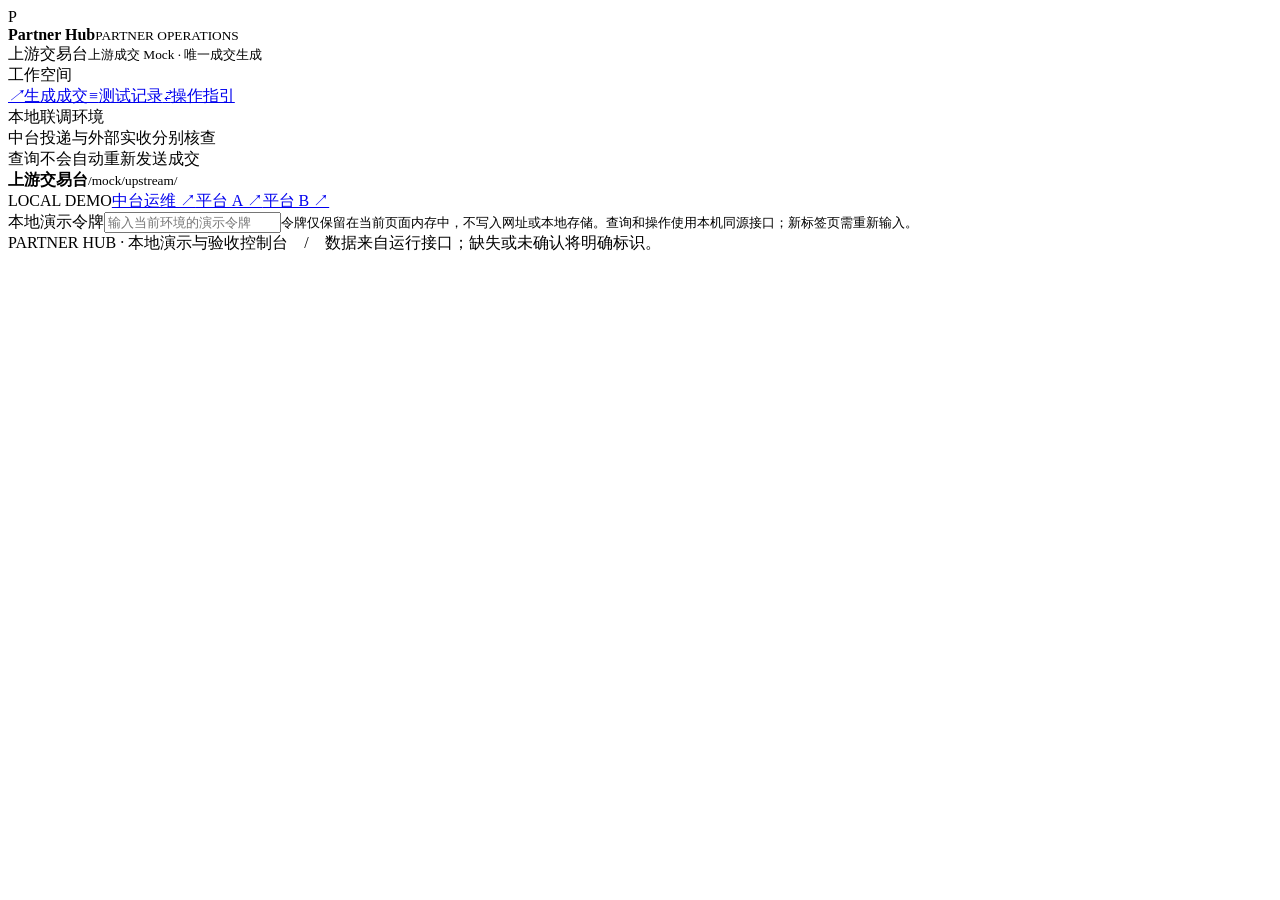
<file: web/upstream/index.html>
<!doctype html><html lang="zh-CN"><head><meta charset="utf-8"><meta name="viewport" content="width=device-width,initial-scale=1"><title>上游交易台 · Partner Hub</title><style>/*CONSOLE_CSS*/</style></head><body class="upstream-console"><aside><div class="brand"><div class="brand-icon">P</div><div><strong>Partner Hub</strong><small>PARTNER OPERATIONS</small></div></div><div class="workspace">上游交易台<small>上游成交 Mock · 唯一成交生成</small></div><div class="nav-label">工作空间</div><nav><a class="nav-item" href="#generate" data-nav="generate"><i aria-hidden="true">↗</i><span>生成成交</span></a><a class="nav-item" href="#results" data-nav="results"><i aria-hidden="true">≡</i><span>测试记录</span></a><a class="nav-item" href="#guide" data-nav="guide"><i aria-hidden="true">⇄</i><span>操作指引</span></a></nav><div class="sidebar-foot">本地联调环境<br>中台投递与外部实收分别核查<br>查询不会自动重新发送成交</div></aside><header class="topbar"><div><strong>上游交易台</strong><small>/mock/upstream/</small></div><div class="toplinks"><span class="env">LOCAL DEMO</span><a href="/hub/" target="_blank" rel="noopener noreferrer">中台运维 ↗</a><a href="/mock/p1/" target="_blank" rel="noopener noreferrer">平台 A ↗</a><a href="/mock/p2/" target="_blank" rel="noopener noreferrer">平台 B ↗</a></div></header><main><section class="panel token-panel"><div class="panel-body"><label>本地演示令牌<input id="token" type="password" autocomplete="off" placeholder="输入当前环境的演示令牌"></label><small>令牌仅保留在当前页面内存中，不写入网址或本地存储。查询和操作使用本机同源接口；新标签页需重新输入。</small></div></section><div data-view="generate" data-title="生成成交" hidden><div class="heading"><div><div class="eyebrow">PARTNER HUB / LOCAL WORKSPACE</div><h1>生成成交</h1><p>先确认绑定，再生成一条新成交；提交后在测试记录核查结果。</p></div></div><div class="stepper"><div class="step"><b>1</b>确认 A / B 绑定</div><div class="step"><b>2</b>生成新成交</div><div class="step"><b>3</b>核对链路与实收</div></div><div class="grid"><section class="panel"><div class="panel-head"><div><h2>生成新的唯一成交</h2></div></div><div class="panel-body"><form id="trade-form" class="form-grid"><label>客户号<input id="client" value="000123" maxlength="128" required><small>先在 A / B 确认绑定生效</small></label><label>交易类型<select id="type"><option value="NORMAL">普通交易 · NORMAL</option><option value="IPO">新股 · IPO</option><option value="ETF">基金 · ETF</option><option value="MARGIN">融资融券 · MARGIN</option><option value="BLOCK">大宗交易 · BLOCK</option></select></label><label>成交条数<input id="count" type="number" value="1" min="1" max="100" required></label><label>发送速率上限（条/秒）<input id="qps" type="number" value="1" min="1" max="20" required></label><div class="form-footer"><small>生成新标识后只提交一次；批次最长 30 秒。</small><button id="submit" type="submit">生成并提交新成交</button></div></form><p id="notice" role="status">等待提交。结果未确认时不要重复提交原成交。</p></div></section><div class="helper"><h2>第一次使用，从这里开始</h2><b>01 · 确认客户关系</b><p>打开平台 A / B 绑定同一个客户，等待权威结果生效。</p><b>02 · 先发送一条</b><p>保持条数 1，便于核对完整链路。批次最多 100 条，QPS 不超过 20。</p><b>03 · 保存核查标识</b><p>页面最多保留 100 条，满后停止生成。刷新页面前复制核查清单。</p><a href="#guide">查看完整步骤 →</a></div></div></div><div data-view="results" data-title="测试记录" hidden><div class="heading"><div><div class="eyebrow">PARTNER HUB / LOCAL WORKSPACE</div><h1>测试记录</h1><p>本页生成记录保留至关闭或刷新页面。轮询只查询，不重新提交成交。</p></div></div><section class="panel"><div class="panel-head"><div><h2>本次生成与提交结果</h2></div></div><div class="panel-body"><div class="buttons"><button id="refresh">查询已知消息</button><button id="poll">轮询 5 次</button><a href="#generate">生成新成交 →</a></div><div class="note">COMPLETED：首轮完成；ACCEPTED：已保存接管；UNCONFIRMED：结果未确认；NOT_SENT：明确未发送。404 暂无记录和 503 查询失败都不能证明未发送。</div><div class="table-wrap"><table><thead><tr><th>消息编号 · msgId</th><th>跟踪编号 · traceId</th><th>提交确认</th><th>权威记录</th><th>核查</th></tr></thead><tbody id="items"></tbody></table></div><p id="result-summary" role="status">当前页面尚无提交记录。</p><details><summary>最近权威响应 · 辅助核查</summary><pre id="detail"></pre></details></div></section><section class="panel"><div class="panel-head"><div><h2>保存核查清单</h2></div></div><div class="panel-body"><label style="display:block">msgId 清单 · 可全选复制<textarea id="known-ids" rows="5" readonly></textarea></label><small>已有标识不会自动删除。页面刷新前请自行保存；本地令牌不会包含在清单中。</small></div></section></div><div data-view="guide" data-title="操作指引" hidden><div class="heading"><div><div class="eyebrow">PARTNER HUB / LOCAL WORKSPACE</div><h1>操作指引</h1><p>按三个步骤验证一条成交的正常闭环。</p></div></div><div class="stepper"><div class="step"><b>1</b>确认客户绑定</div><div class="step"><b>2</b>提交新成交</div><div class="step"><b>3</b>核对链路与实收</div></div><section class="panel"><div class="panel-head"><div><h2>01 · 分别确认两个平台的关系</h2></div></div><div class="panel-body"><p>同一个内部客户可以分别绑定 A / B 的平台 UID。发布事件后等待中台权威 APPLIED，不把 PUBLISHED 当作绑定生效。</p><div class="buttons"><a href="/mock/p1/#binding" target="_blank" rel="noopener noreferrer">平台 A 绑定 ↗</a><a href="/mock/p2/#binding" target="_blank" rel="noopener noreferrer">平台 B 绑定 ↗</a></div></div></section><section class="panel"><div class="panel-head"><div><h2>02 · 在上游生成新成交</h2></div></div><div class="panel-body"><p>新绑定只影响新成交，旧 NO_ROUTE 不补推。上游每次生成唯一 msgId；结果未确认时保留标识继续查询，不自动重交。</p><a href="/mock/upstream/#generate" target="_blank" rel="noopener noreferrer">打开上游交易台 ↗</a></div></section><section class="panel"><div class="panel-head"><div><h2>03 · 分开核对中台状态与外部接收</h2></div></div><div class="panel-body"><p>中台查看首轮事实、固定 UID、当前恢复状态和尝试。平台消息中心读取独立接收库。B 的 SUCCESS 表示 Broker ACK，消费暂停时暂时没有实收完全可能。</p><a href="/hub/#messages" target="_blank" rel="noopener noreferrer">打开中台消息记录 ↗</a><div class="note warning">traceId 可能重复，UID + traceId 仅用于相关实收查询，不能唯一归属某条成交或某次重试。</div></div></section></div><footer class="page-foot">PARTNER HUB · 本地演示与验收控制台　/　数据来自运行接口；缺失或未确认将明确标识。</footer></main><script>

'use strict';
const el = id => document.getElementById(id);
const entries = new Map();
let submitting = false, polling = false;
const sleep = ms => new Promise(resolve => setTimeout(resolve, ms));
async function api(path, options = {}, timeout = 11000) {
 const ctrl = new AbortController(); const timer = setTimeout(() => ctrl.abort(), timeout);
 try { const response=await fetch(path, {...options, signal: ctrl.signal, headers: {'X-Demo-Token': el('token').value, ...(options.headers || {})}}); return {status:response.status,ok:response.ok,body:await response.text()}; }
 finally { clearTimeout(timer); }
}
function remember(ids) { for (const id of ids) if (id && !entries.has(id)) entries.set(id, {msgId:id, traceId:'demo-'+id, acceptance:'UNCONFIRMED', status:'响应未确认，请查询或人工核查', record:'尚未查询'}); render(); }
function render() {
 const rows=[];
 for (const entry of entries.values()) {
  const row=document.createElement('tr');
  for (const text of [entry.msgId+'\n'+entry.traceId, entry.acceptance+' / '+entry.status+(entry.httpStatus ? ' / HTTP '+entry.httpStatus : ''),entry.record]) {const cell=document.createElement('td');cell.textContent=text;row.appendChild(cell);}
  rows.push(row);
 }
 el('items').replaceChildren(...rows);
 el('known-ids').value=[...entries.keys()].join('\n');
}
async function submit(event) {
 event.preventDefault(); if (submitting) return;
 if(entries.size+Number(el('count').value)>100){el('notice').textContent='本页最多保留100条，剩余容量 '+(100-entries.size)+' 条。已停止新提交；请先保存核查清单，未确认条目继续查询或人工核查。';return;}
 submitting=true;el('submit').disabled=true;
 const controller=new AbortController();const timeout=setTimeout(()=>controller.abort(),35000);
 try {
  el('notice').textContent='正在提交新成交。保留已生成 msgId，不确定时请查询。';
  const response=await fetch('demo/trades',{method:'POST',signal:controller.signal,headers:{'Content-Type':'application/json','X-Demo-Token':el('token').value},body:JSON.stringify({clientId:el('client').value,tradeType:el('type').value,count:Number(el('count').value),qps:Number(el('qps').value)})});
  remember((response.headers.get('X-Demo-Msg-Ids') || '').split(','));
  if (!response.ok) throw new Error('演示接口 HTTP '+response.status+'；没有自动重提');
  const data=await response.json();
  for (const item of data.items) {const existing=entries.get(item.msgId)||{};entries.set(item.msgId,{...existing,...item,record:existing.record||'尚未查询'});}
  render();el('notice').textContent='批次结束。COMPLETED 表示首轮完成；ACCEPTED 表示已保存接管；UNCONFIRMED 必须查询或人工核查。NOT_SENT 明确未发送。';
 } catch (error) {el('notice').textContent='响应未确认：'+error.message+'。仅查询已知 msgId 或人工核查；不要重复提交原成交。';}
 finally {clearTimeout(timeout);submitting=false;el('submit').disabled=false;}
}
async function refresh() {
 // A bounded snapshot, at most the latest 100 known messages; no POST here.
 const selected=[...entries.values()].slice(-100);
 for(let i=0;i<selected.length;i+=4) await Promise.all(selected.slice(i,i+4).map(async entry=>{
  if (entry.sent===false) {entry.record='明确未发送';return;}
  try {const response=await api('demo/messages/'+encodeURIComponent(entry.msgId));entry.record=response.status===404?'记录同步中或暂不可查；不要重提':response.status===503?'权威查询不可用；待核查':response.ok?'已有持久记录（不等于外部已收到）':'查询 HTTP '+response.status;el('detail').textContent=response.body;}
  catch(error){entry.record='查询未确认；待人工核查';}
 }));
 render();
}
el('trade-form').addEventListener('submit',submit);
el('refresh').addEventListener('click',async()=>{el('refresh').disabled=true;try{await refresh();}finally{el('refresh').disabled=false;}});
el('poll').addEventListener('click',async()=>{if(polling)return;polling=true;el('poll').disabled=true;try{for(let i=0;i<5;i++){await refresh();if(i<4)await sleep(2000);}}finally{polling=false;el('poll').disabled=false;}});

</script><script>/*CONSOLE_JS*/</script><script>/*APP_JS*/</script></body></html>
</file>
